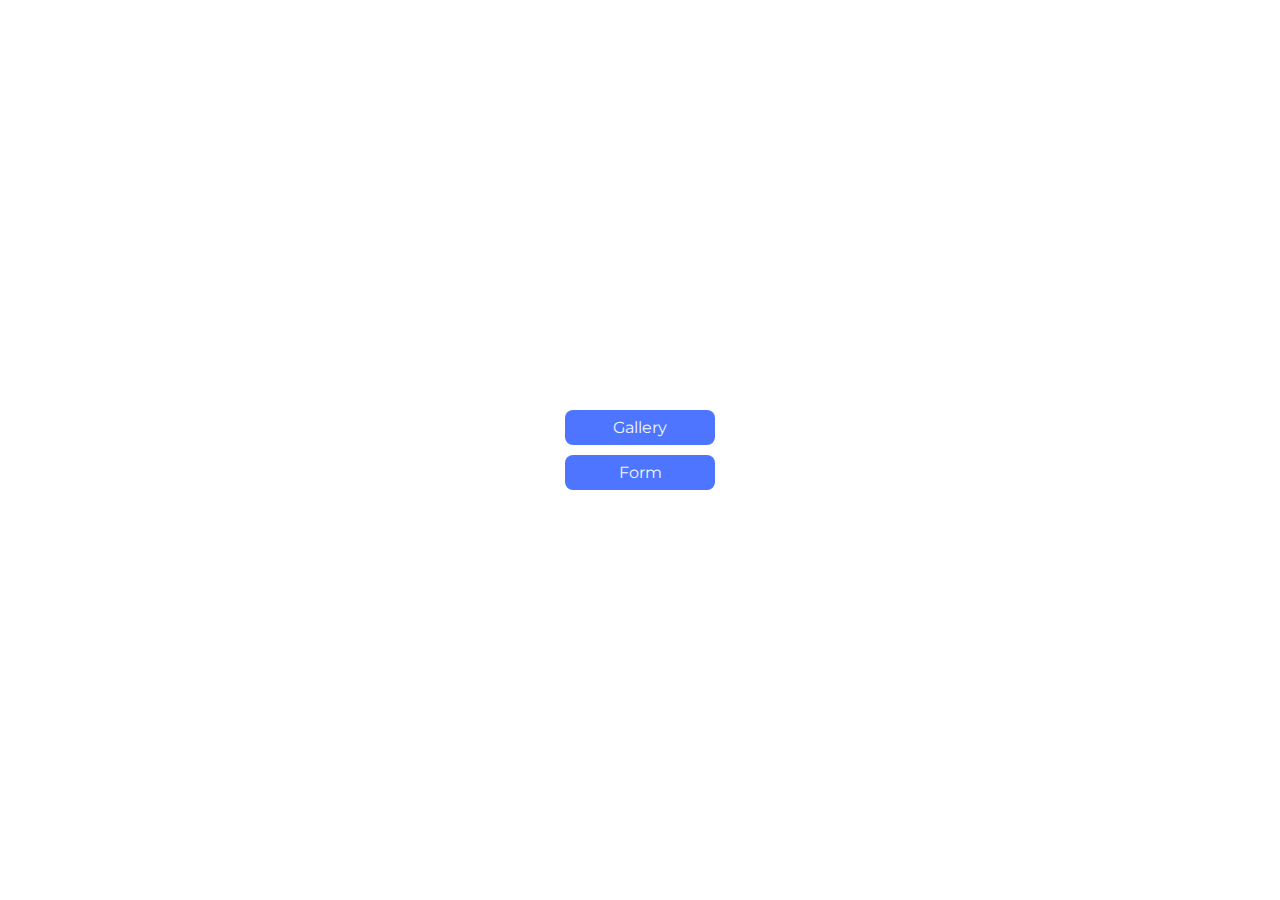
<file: src/index.html>
<!DOCTYPE html>
<html lang="en">
  <head>
    <meta charset="UTF-8" />
    <meta name="viewport" content="width=device-width, initial-scale=1.0" />
    <link
      rel="stylesheet"
      href="https://cdnjs.cloudflare.com/ajax/libs/modern-normalize/2.0.0/modern-normalize.min.css"
      integrity="sha512-4xo8blKMVCiXpTaLzQSLSw3KFOVPWhm/TRtuPVc4WG6kUgjH6J03IBuG7JZPkcWMxJ5huwaBpOpnwYElP/m6wg=="
      crossorigin="anonymous"
      referrerpolicy="no-referrer"
    />
    <link rel="preconnect" href="https://fonts.googleapis.com" />
    <link rel="preconnect" href="https://fonts.gstatic.com" crossorigin />
    <link
      href="https://fonts.googleapis.com/css2?family=Montserrat:ital,wght@0,100;0,200;0,300;0,400;0,500;0,600;0,700;0,800;0,900;1,100;1,200;1,300;1,400;1,500;1,600;1,700;1,800;1,900&display=swap"
      rel="stylesheet"
    />
    <link rel="stylesheet" href="./css/styles.css" />
    <title>GOIT-JS #9</title>
  </head>
  <body>
    <ul class="index-list">
      <li><a class="back-button" href="./1-gallery.html">Gallery</a></li>
      <li><a class="back-button" href="./2-form.html">Form</a></li>
    </ul>
    <script>
      window.addEventListener(
        'load',
        () => {
          document.body.classList.add('visible');
        },
        { once: true }
      );
    </script>
  </body>
</html>
</file>
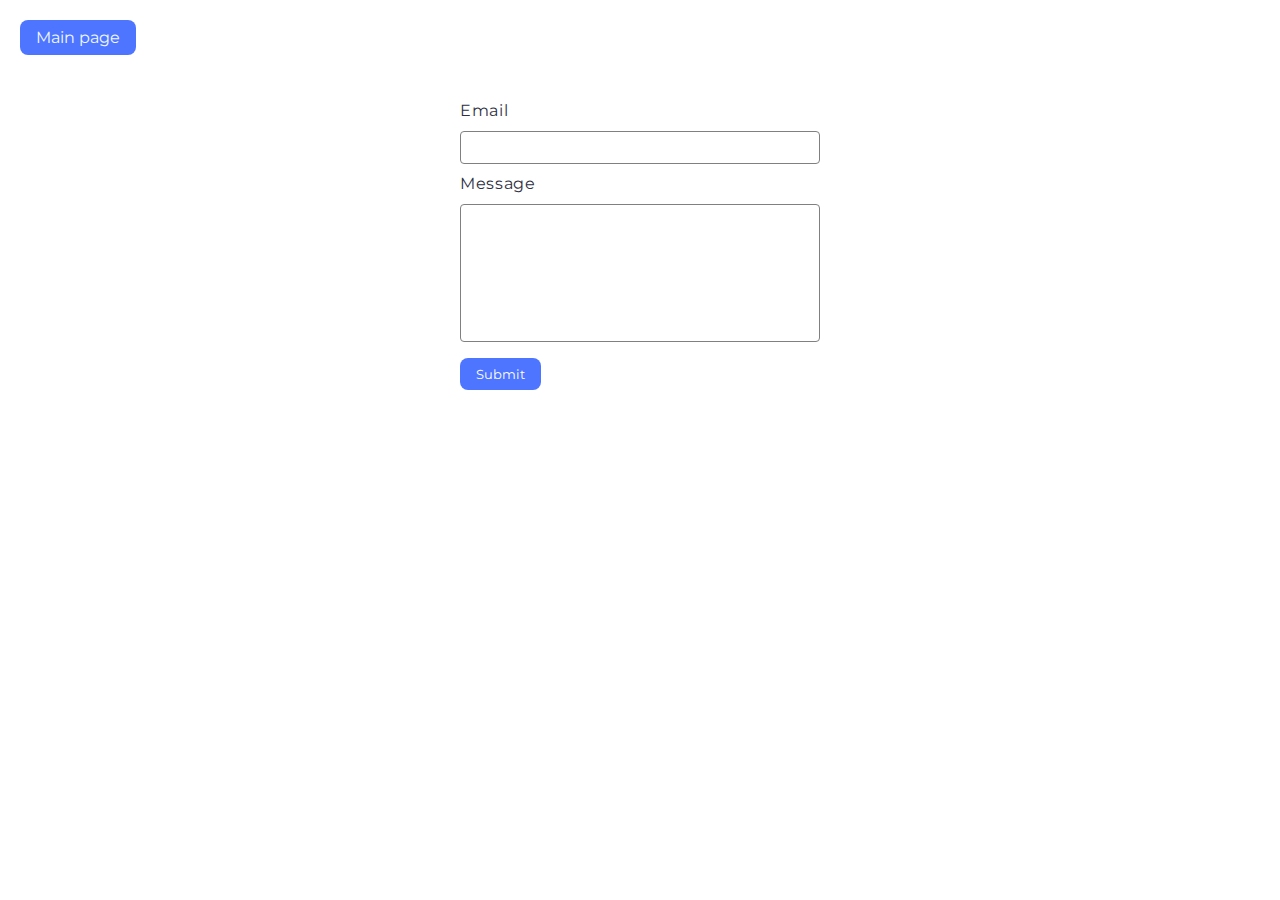
<file: src/2-form.html>
<!DOCTYPE html>
<html lang="en">
  <head>
    <meta charset="UTF-8" />
    <meta name="viewport" content="width=device-width, initial-scale=1.0" />
    <link
      rel="stylesheet"
      href="https://cdnjs.cloudflare.com/ajax/libs/modern-normalize/2.0.0/modern-normalize.min.css"
      integrity="sha512-4xo8blKMVCiXpTaLzQSLSw3KFOVPWhm/TRtuPVc4WG6kUgjH6J03IBuG7JZPkcWMxJ5huwaBpOpnwYElP/m6wg=="
      crossorigin="anonymous"
      referrerpolicy="no-referrer"
    />
    <link rel="preconnect" href="https://fonts.googleapis.com" />
    <link rel="preconnect" href="https://fonts.gstatic.com" crossorigin />
    <link
      href="https://fonts.googleapis.com/css2?family=Montserrat:ital,wght@0,100;0,200;0,300;0,400;0,500;0,600;0,700;0,800;0,900;1,100;1,200;1,300;1,400;1,500;1,600;1,700;1,800;1,900&display=swap"
      rel="stylesheet"
    />
    <link rel="stylesheet" href="./css/styles.css" />
    <title>Task 2 - Form</title>
  </head>
  <body>
    <a class="back-button" href="./index.html">Main page</a>
    <form class="feedback-form" autocomplete="off">
      <label>
        Email
        <input type="email" name="email" autofocus />
      </label>
      <label>
        Message
        <textarea name="message" rows="8"></textarea>
      </label>
      <button type="submit">Submit</button>
    </form>
    <script type="module" src="./js/2-form.js"></script>
  </body>
</html>
</file>
<file: src/css/styles.css>
/* ==== COMMON ==== */

*,
*::after,
*::before {
  box-sizing: border-box;
  margin: 0;
  padding: 0;
}

body {
  font-family: 'Montserrat', sans-serif;
  color: #434455;
  background-color: #ffffff;
  opacity: 0;
  visibility: hidden;
  transition: opacity 500ms cubic-bezier(0.47, 0, 0.745, 0.715);
}

.visible {
  visibility: visible;
  opacity: 1;
}

a {
  text-decoration: none;
}

ul {
  list-style-type: none;
}

img {
  display: block;
  max-width: 100%;
  border-radius: 5px;
  cursor: pointer;
}

button {
  font-family: inherit;
  color: currentColor;
}

.container {
  width: 100vw;
  padding: 0 16px;
  margin: 0 auto;
}

.back-button {
  display: flex;
  justify-content: center;
  width: fit-content;
  min-width: 150px;
  color: aliceblue;
  background-color: #4e75ff;
  padding: 8px 16px;
  border-radius: 8px;
  transition: box-shadow 250ms cubic-bezier(0.47, 0, 0.745, 0.715),
    background-color 250ms cubic-bezier(0.47, 0, 0.745, 0.715);
  /* font-family: 'Montserrat'; */
}

body > .back-button {
  margin: 20px 0 20px 20px;
  width: max-content;
  min-width: unset;
}

.back-button:hover,
.back-button:focus {
  background-color: #6c8cff;
  box-shadow: 0 0 5px 1px rgba(112, 128, 144, 0.3);
}

.index-list {
  display: flex;
  flex-direction: column;
  gap: 10px;
  justify-content: center;
  align-items: center;
  width: 100vw;
  height: 100vh;
}

/* ==== GALLERY ==== */

.lightbox-wrapper {
  background-color: rgba(46, 47, 66, 0.8);
}

.lightbox-wrapper .sl-close,
.lightbox-wrapper .sl-navigation button,
.lightbox-wrapper .sl-counter {
  color: #fff !important;
  font-family: 'Montserrat' !important;
  font-weight: 200 !important;
}

.gallery {
  display: flex;
  justify-content: center;
  align-content: center;
  gap: 24px;
  flex-wrap: wrap;
  padding: 16px 0;
  height: auto;
}

.gallery-item {
  max-width: 360px;
  max-height: 200px;
  flex-basis: calc((100% - 2 * 24px) / 3);
}

.gallery-image {
  cursor: pointer;
  object-fit: cover;
  width: 100%;
  height: 100%;
  filter: grayscale();
  transition: scale 200ms cubic-bezier(0.47, 0, 0.745, 0.715),
    box-shadow 200ms cubic-bezier(0.47, 0, 0.745, 0.715),
    filter 400ms cubic-bezier(0.47, 0, 0.745, 0.715);
}

.gallery-image:hover,
.gallery-image:focus {
  filter: none;
  scale: 1.02;
  box-shadow: 1px 1px 10px 0px rgba(38, 38, 38, 0.3);
}

.lightbox-image {
  object-fit: cover;
  height: 100%;
  cursor: pointer;
}

/* ==== FORM ==== */

.feedback-form {
  display: flex;
  flex-direction: column;
  gap: 8px;
  padding: 24px;
  margin: 0 auto;
  color: #2e2f42;
  font-family: 'Montserrat';
  font-size: 16px;
  line-height: 1.5;
  letter-spacing: 0.04em;
  max-width: fit-content;
}

.feedback-form label {
  display: flex;
  flex-direction: column;
  gap: 8px;
}

.feedback-form label:last-of-type {
  margin-bottom: 8px;
}

.feedback-form input {
  outline: none;
  padding: 8px 16px;
  width: 360px;
  border-radius: 4px;
  border: 1px solid #808080;
  transition: border 250ms cubic-bezier(0.47, 0, 0.745, 0.715);
}

.empty-field {
  border-color: tomato;
}

.feedback-form input:hover,
.feedback-form input:focus {
  border-radius: 4px;
  border: 1px solid #000;
}

.feedback-form textarea {
  outline: none;
  padding: 8px 16px;
  resize: none;
  width: 360px;
  border-radius: 4px;
  border: 1px solid #808080;
  transition: border 250ms cubic-bezier(0.47, 0, 0.745, 0.715);
}

.feedback-form textarea:hover,
.feedback-form textarea:focus {
  border-radius: 4px;
  border: 1px solid #000;
}

.feedback-form button {
  display: inline-block;
  align-self: flex-start;
  padding: 8px 16px;
  color: #fff;
  border-radius: 8px;
  background-color: #4e75ff;
  border: 0;
  transition: background-color 250ms cubic-bezier(0.47, 0, 0.745, 0.715);
}

.feedback-form button:hover,
.feedback-form button:focus {
  background-color: #6c8cff;
}
</file>
